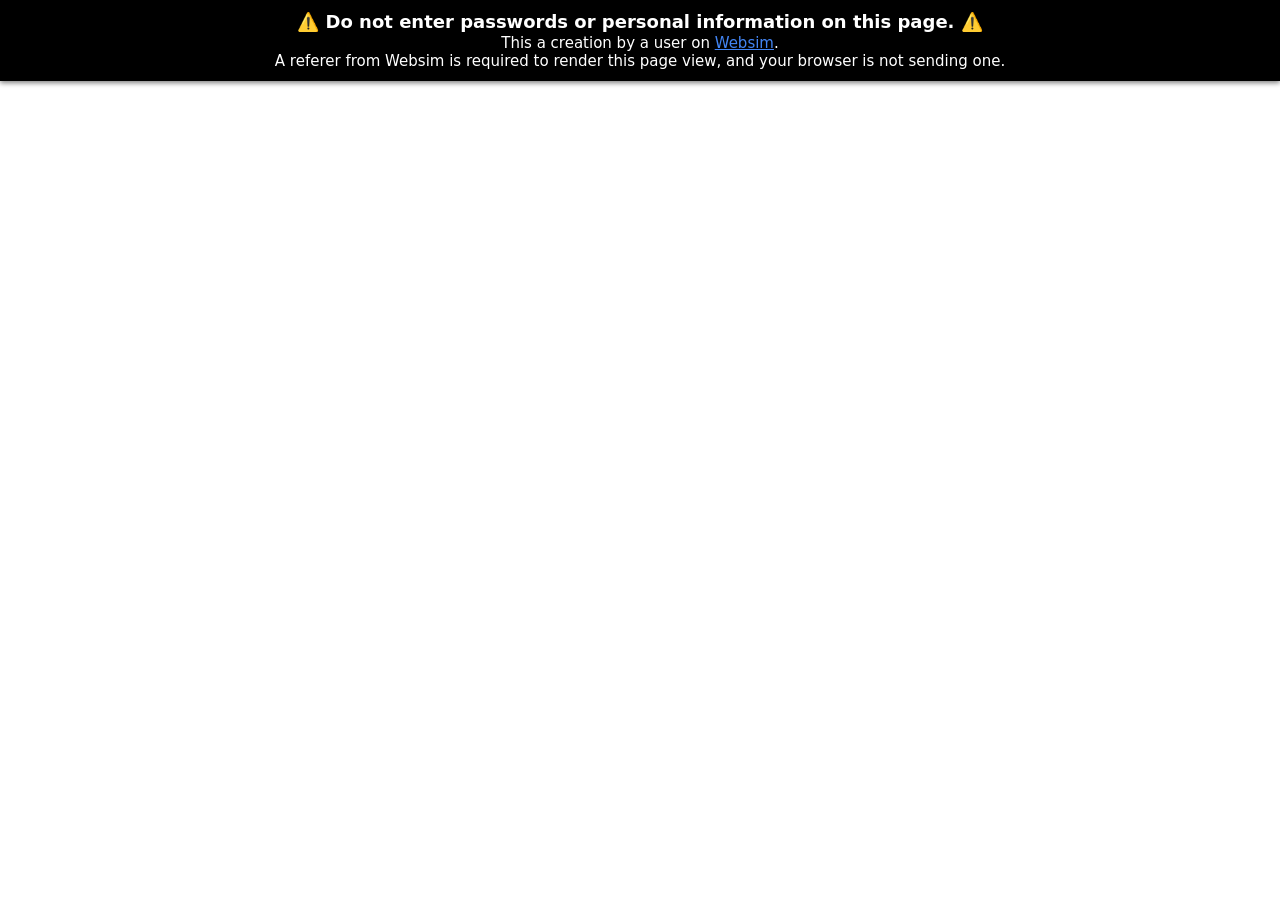
<file: html index.html>
<html lang="en">
  <head>
    <meta charset="UTF-8" />

    <meta charset="utf-8" />
    <link rel="canonical" href="https://websim.com/@api/realtime-appreciation-and-activity-feed" />
    <meta name="viewport" content="width=device-width, initial-scale=1" />

    <title>Realtime Appreciation and Activity Feed</title>

    <style>
      html {
        font-size: 15px;
      }
      html,
      body {
        margin: 0;
        padding: 0;
        min-height: 100%;
        height: 100%;
        display: flex;
        flex-direction: column;
      }
      .warning {
        background: black;
        box-shadow: 0 2px 5px rgba(0, 0, 0, 0.5);
        padding: 0.75em;
        color: white;
        text-align: center;
        font-family: -apple-system, BlinkMacSystemFont, "Segoe UI (Custom)",
          Roboto, "Helvetica Neue", "Open Sans (Custom)", system-ui, sans-serif,
          "Apple Color Emoji", "Segoe UI Emoji";
        line-height: 1.2;
        font-size: 1rem;
        position: relative;
        z-index: 2;
      }
      .warning span {
        font-family: initial;
      }
      .warning h1 {
        font-size: 1.2rem;
        margin: 0;
      }
      .warning a {
        color: rgb(66 133 244);
      }
      .iframe-wrap {
        -webkit-box-flex: 1;
        -webkit-flex: 1 1 auto;
            -ms-flex: 1 1 auto;
                flex: 1 1 auto;
        height: 100%;
        position: relative;
        overflow: auto;
        -webkit-overflow-scrolling: touch;
      }
      .iframe {
        position: absolute;
        top: 0;
        left: 0;
        border: 0;
        display: block;
        width: 100%;
        height: 100%;
      }
      @media (max-width: 550px) {
        @supports (height: 100svh) {
          .iframe {
            height: calc(100svh - var(--cp-header-height-small));
          }
        }
      }
    </style>
  </head>

  <body class="">
    <div class="warning">
      <h1>
        <span>⚠️</span> Do not enter passwords or personal information on this
        page. <span>⚠️</span>
      </h1>
      This a creation by a user on
      <a href="https://websim.com/p/npv7jenjobo5pxa15o8m/4">Websim</a>.
      <br />
      A referer from Websim is required to render this page view, and your
      browser is not sending one.
      <br />
    </div>

    <div class="result-iframe-wrap" role="main">
      <iframe
        name="contentWindow"
        allow="accelerometer *; bluetooth *; camera *; encrypted-media *; display-capture *; geolocation *; gyroscope *; microphone *; midi *; clipboard-read *; clipboard-write *; serial *; xr-spatial-tracking *; fullscreen *; payment *"
        class="iframe"
        src="https://npv7jenjobo5pxa15o8m.c.websim.com/html%20index.html?v=4&t=1774688292638"
      ></iframe>
    </div>
  </body>
</html>
</file>
